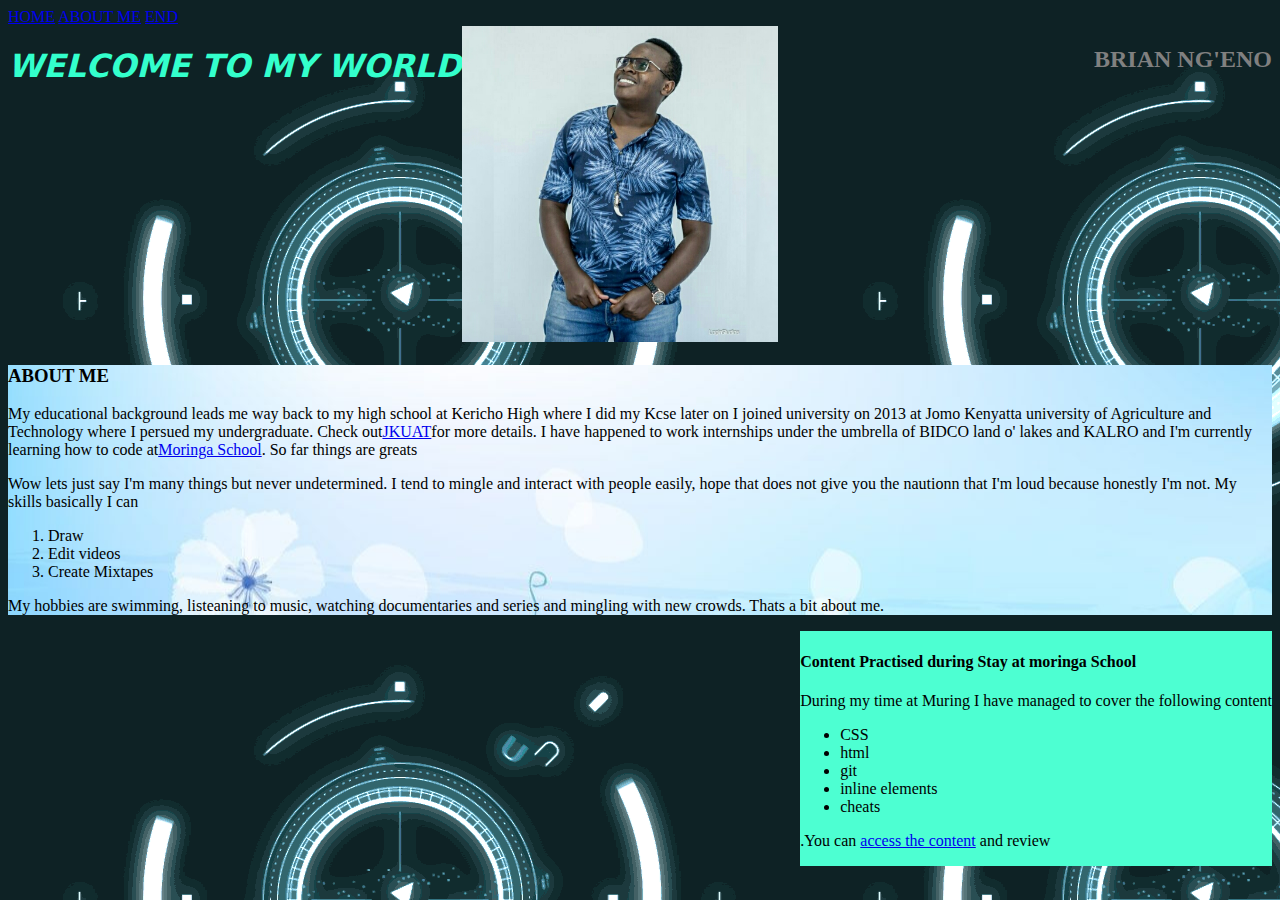
<file: my-portfolio.html>
<!DOCTYPE html>
  <html>
  <head>
    <link href="css/styles.css" rel="stylesheet" type="text/css">
    <title>my-portfolio</title>
  </head>
    <body>
      <div class="box">
      <a href="home">HOME</a>
      <a href="ABOUT ME">ABOUT ME</a>
      <a href="end">END</a>
    </div>
      <h1>WELCOME TO MY WORLD</h1>
      <h2>BRIAN NG'ENO</h2>
      <img src="image/iron.jpg" alt="image/loading.gif">
      <div id="q">
      <h3>ABOUT ME</h3>
      <p>My educational background leads me way back to my high school at Kericho High where I did my Kcse later on I joined university on 2013 at Jomo Kenyatta university of Agriculture and Technology where I persued my undergraduate. Check out<a href="http://www.jkuat.ac.ke/">JKUAT</a>for more details.
      I have happened to work internships under the umbrella of BIDCO land o' lakes and KALRO and I'm currently learning how to code at<a href="https://moringaschool.com/">Moringa School</a>. So far things are greats</p>
      <p>Wow lets just say I'm many things but never undetermined. I tend to mingle and interact with people easily, hope that does not give you the nautionn that I'm loud because honestly I'm not.
      My skills basically I can
      <ol>
        <li>Draw</li>
        <li>Edit videos</li>
        <li>Create Mixtapes</li>
      </ol>
      My hobbies are swimming, listeaning to music, watching documentaries and series and mingling with new crowds. Thats a bit about me.</p>
      <div id="io">
      <h4>Content Practised during Stay at moringa School</h4>
      <p>During my time at Muring I have managed to cover the following content
         <ul>
           <li>CSS</li>
           <li>html</li>
           <li>git</li>
           <li>inline elements</li>
           <li>cheats</li>
         </ul>
         .You can <a href="https://github.com/BrianNgeno/my-portfolio">access the content</a> and review</p>
       </div>
       </div>

    </body>
   </html>
</file>
<file: css/styles.css>
h1{
  color: #33ffcc;
  font-family: system-ui;
  float:left;
  font-style: italic;
  align-items: center;
}
h2{
  color: grey;
  align: center;
  float:right;
}
body{
  background-attachment: fixed;
  background-image: url(../image/rider.gif);
}
img{
  height: 30%;
  width: 25%;
}
#io{
  float:right;
  background-color: #4dffd2;
  background-attachment: fixed;
}
#q{
  font-family: sytem-ui;
  text-decoration-color: #ffffff;
  background-image: url(../image/body.jpg);
}
.box{
  position:fixed,top:1px;
}
</file>
